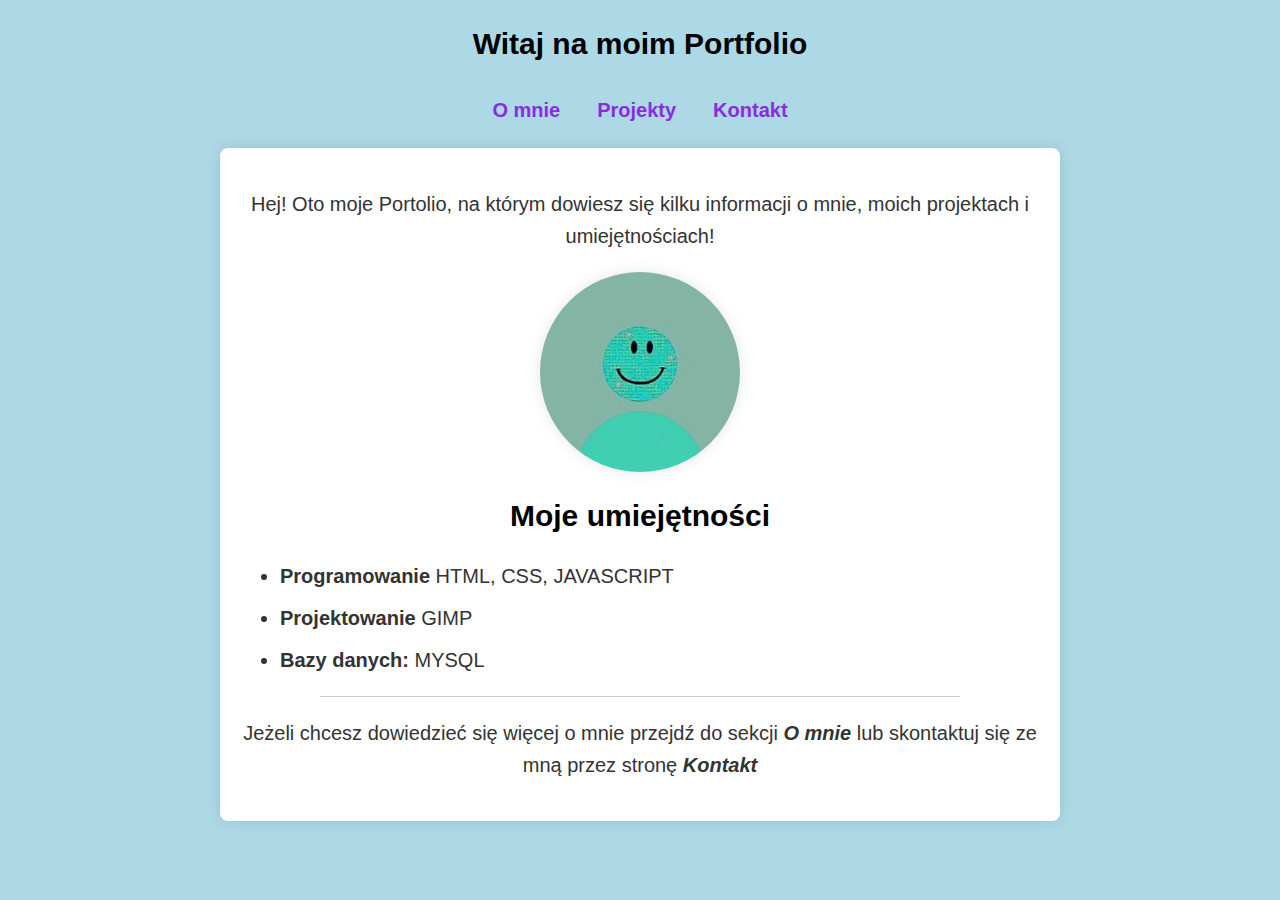
<file: index.html>
<html>

    <head>
        <title>Moje Portfolio</title>
        <meta charset="UTF-8">
        <link rel="stylesheet" href="style.css">
    </head>

    <body>

        <header>
            <h1>Witaj na moim Portfolio</h1>
        </header>

        <nav>
            <ul>
                <li><a href="o-mnie.html">O mnie</a></li>
                <li><a href="projekty.html">Projekty</a></li>
                <li><a href="kontakt.html">Kontakt</a></li>
            </ul>
        </nav>

        <section>
            <p>Hej! Oto moje Portolio, na którym dowiesz się kilku informacji o mnie, moich projektach i umiejętnościach!</p>
            <img src="mojeprofilowe.jpg" alt="Zdjęcie profilowe" width="200">


            <h2>Moje umiejętności</h2>
            <ul>
                <li><strong>Programowanie</strong> HTML, CSS, JAVASCRIPT</li>
                <li><strong>Projektowanie</strong> GIMP </li>
                <li><strong>Bazy danych:</strong> MYSQL </li>
            </ul>

            <hr>

            <p>Jeżeli chcesz dowiedzieć się więcej o mnie przejdź do sekcji <strong><em>O mnie</em></strong> lub skontaktuj się ze mną przez stronę <strong><em>Kontakt</em></strong></p>

        </section>

    </body>

</html>
</file>
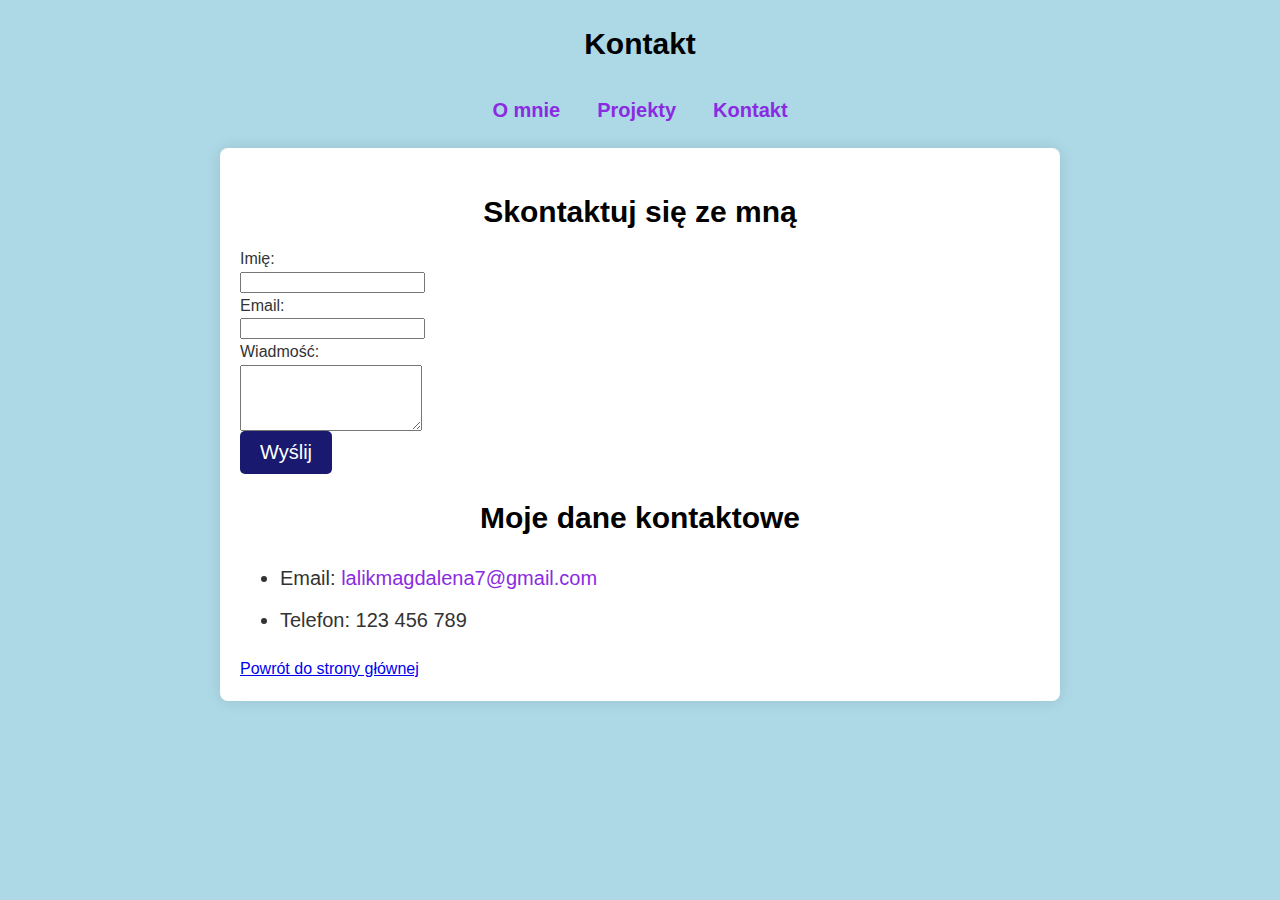
<file: kontakt.html>
<html>
    <head>
        <meta charset="UTF-8">
        <title> Kontakt </title>
        <link rel="stylesheet" href="style.css">
    </head>

    <body>

        <header>
            <h1>Kontakt</h1>
        </header>

        <nav>
            <ul>
                <li><a href="o-mnie.html">O mnie</a></li>
                <li><a href="projekty.html">Projekty</a></li>
                <li><a href="kontakt.html">Kontakt</a></li>
            </ul>
        </nav>

        <section>
            <h2>Skontaktuj się ze mną</h2>
            <label for="name">Imię:</label><br>
            <input type="text" id="name" name="name" required><br>

            <label for="email">Email:</label><br>
            <input type="email" id="email" name="email" required><br>

            <label for="massage">Wiadmość:</label><br>
            <textarea id="massage" name="massage" rows="4" required></textarea><br>

            <button type="submit">Wyślij</button>

            <h2>Moje dane kontaktowe</h2>
            <ul>
                <li>Email: <a href="mailto:lalikmagdalena7@gmail.com">lalikmagdalena7@gmail.com</a></li>
                <li>Telefon: 123 456 789</li>
            </ul>

            <a href="index.html">Powrót do strony głównej</a>
        </section>
    </body>
</html>
</file>
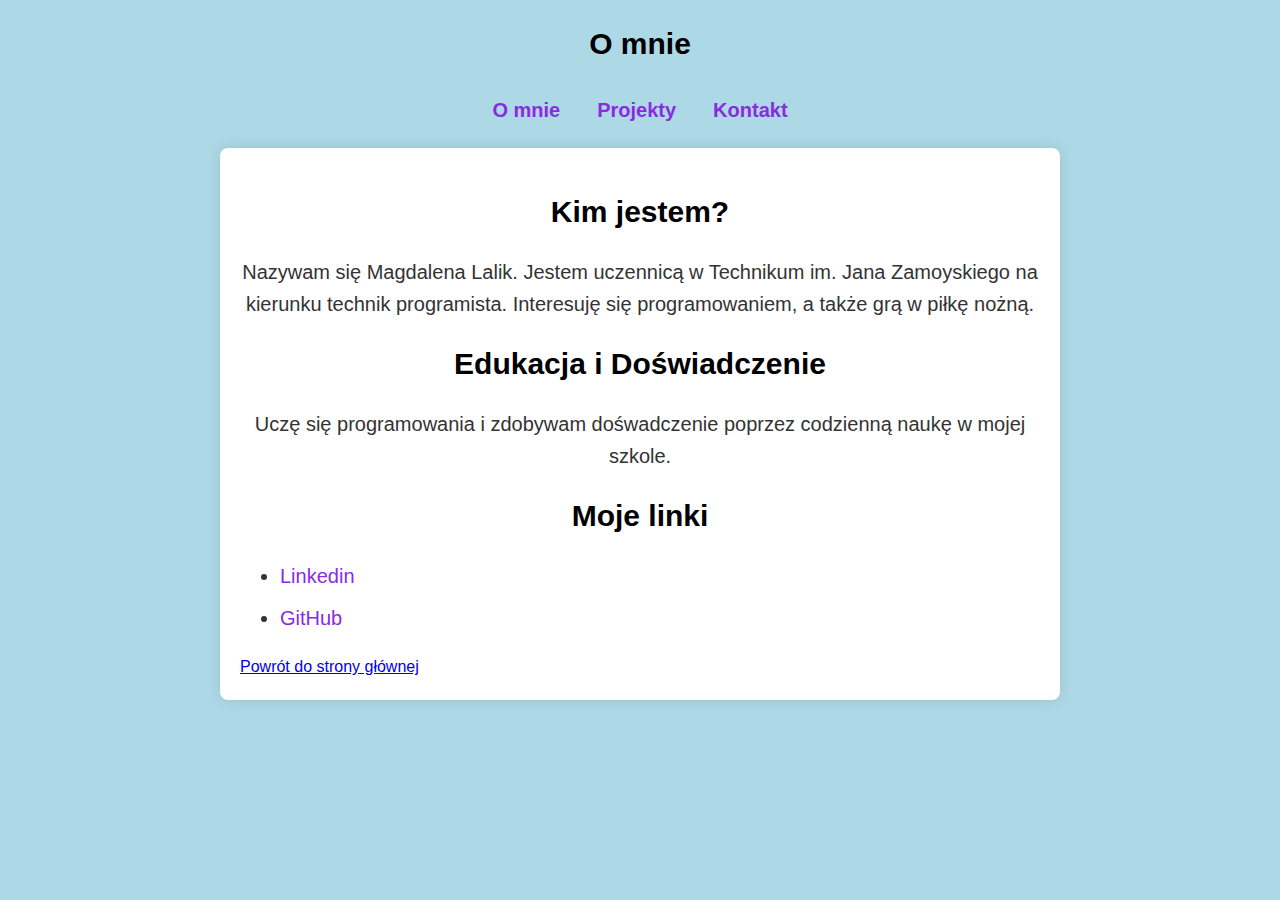
<file: o-mnie.html>
<html>
    <head>
        <meta charset="UTF-8">
        <title> O mnie </title>
        <link rel="stylesheet" href="style.css">
    </head>

    <body>

        <header>
            <h1>O mnie</h1>
        </header>

        <nav>
            <ul>
                <li><a href="o-mnie.html">O mnie</a></li>
                <li><a href="projekty.html">Projekty</a></li>
                <li><a href="kontakt.html">Kontakt</a></li>
            </ul>
        </nav>

        <section>
            <h2>Kim jestem?</h2>
            <p>Nazywam się Magdalena Lalik. Jestem uczennicą w Technikum im. Jana Zamoyskiego na kierunku technik programista. Interesuję się programowaniem, a także grą w piłkę nożną.</p>

            <h2>Edukacja i Doświadczenie</h2>
            <p>Uczę się programowania i zdobywam dośwadczenie poprzez codzienną naukę w mojej szkole.</p>

            <h2>Moje linki</h2>
            <ul>
                <li><a href="https://www.linkedin.com/uas/login?session_redirect=https%3A%2F%2Fwww.linkedin.com%2Fprofile">Linkedin</a></li>
                <li><a href="https://github.com/">GitHub</a></li>
            </ul>

            <a href="index.html">Powrót do strony głównej</a>

        </section>

    </body>
</html>
</file>
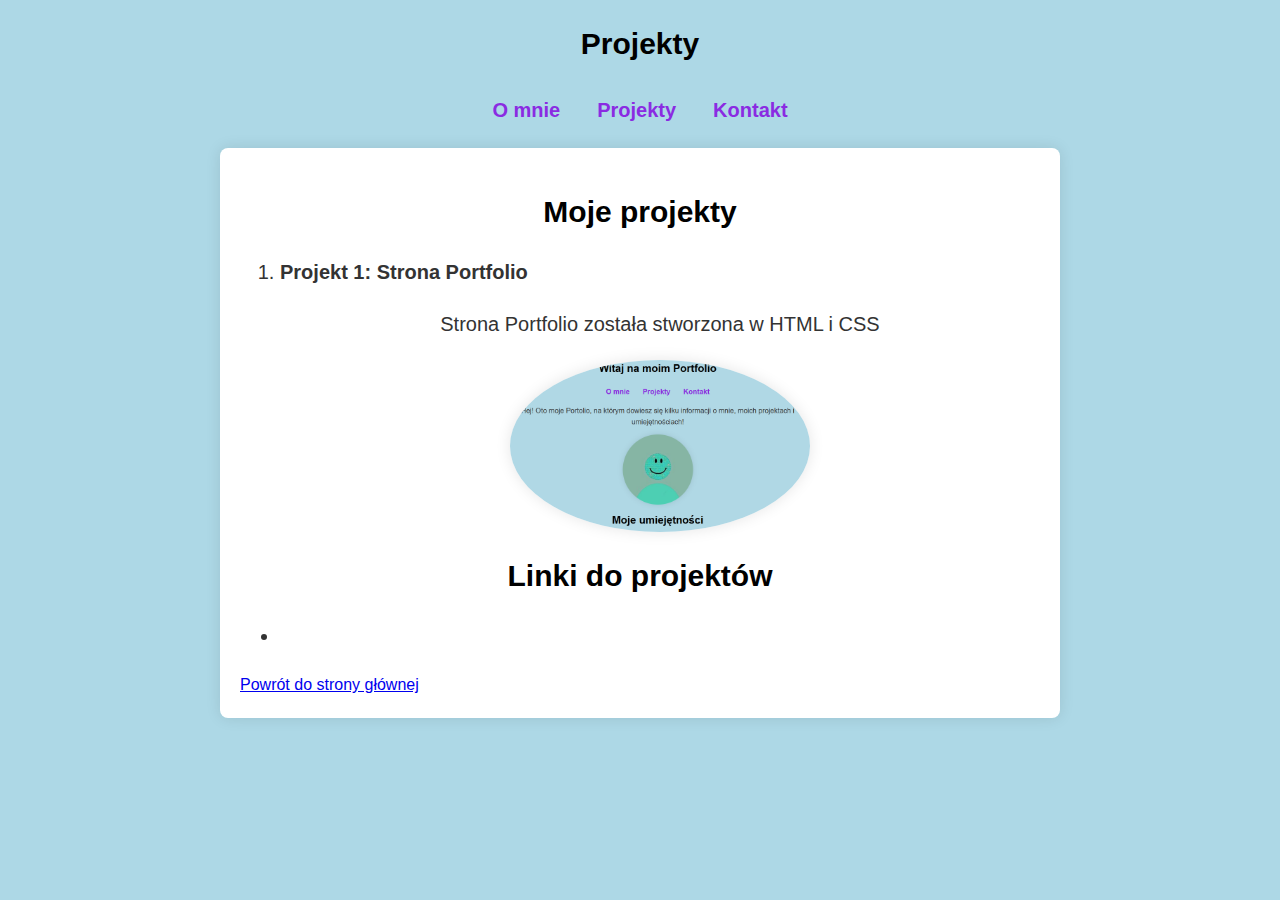
<file: projekty.html>
<html>
    <head>
        <meta charset="UTF-8">
        <title> Projekty </title>
        <link rel="stylesheet" href="style.css">
    </head>

    <body>

        <header>
            <h1>Projekty</h1>
        </header>

        <nav>
            <ul>
                <li><a href="o-mnie.html">O mnie</a></li>
                <li><a href="projekty.html">Projekty</a></li>
                <li><a href="kontakt.html">Kontakt</a></li>
            </ul>
        </nav>

        <section>
            <h2>Moje projekty</h2>
            <ol>
                <li>
                    <strong>Projekt 1: Strona Portfolio</strong>
                    <p>Strona Portfolio została stworzona w HTML i CSS</p>
                    <img src="projekt1.png" alt="projekt1" width="300">
                </li>
            </ol>

            <h2>Linki do projektów</h2>
            <ul>
                <li><a href=""></a></li>
            </ul>

            <a href="index.html">Powrót do strony głównej</a>

        </section>
    </body>
</html>
</file>
<file: style.css>
body {
    font-family: Arial, sans-serif;
    margin: 0;
    padding: 0;
    background-color: lightblue;
    color: #333;
    line-height: 1.6;
}

h1, h2 {
    text-align: center;
    color: black;
}

h1 {
    font-size: 30px;
    margin-top: 20px;
}

h2 {
    font-size: 30px;
    margin-top: 20px;
    margin-bottom: 10px;
}

p {
    font-size: 20px;
    margin: 20px 0;
    text-align: center;
}

img {
    display: block;
    margin: 0 auto;
    border-radius: 50%;
    box-shadow: 0px 0px 15px rgba(0, 0, 0, 0.1);
}

nav ul {
    font-size: 25px;
    list-style: none;
    padding: 0;
    text-align: center;
}

nav ul li {
    display: inline;
    margin: 0 15px;
}

nav ul li a {
    text-decoration: none;
    color: blueviolet;
    font-weight: bold;
}

nav ul li a:hover {
    color: mediumvioletred;
}

ul, ol { 
    margin: 20px auto;
    max-width: 800px;
    text-align: left;
}

ul li, ol li {
    margin-bottom: 10px;
    font-size: 20px;
}

blockquote {
    font-size: initial;
    font-size: 20px;
    text-align: center;
    margin: 20px auto;
    max-width: 800px;
    color: black;
    border-left: 5px solid blue;
    padding-left: 15px;
}

form {
    max-width: 600px;
    margin: 30px auto;
    background-color: #fff;
    padding: 20px;
    border-radius: 8px;
    box-shadow: 0px 0px 15px rgba(0, 0, 0, 0.1);
}

form label {
    display: block;
    margin-bottom: 10px;
    font-weight: bold;
}

form input, form textarea {
    width: 100%;
    padding: 10px;
    margin-bottom: 20px;
    border: 1px solid #ccc;
    border-radius: 5px;
}

form button {
    display: block;
    width: 100%;
    padding: 10px;
    background-color: darkorchid;
    color: #fff;
    border: none;
    border-radius: 5px;
    cursor: pointer;
}

form button:hover {
    background-color: hotpink;
}

ul li a {
    color: blueviolet;
    text-decoration: none;
}

ul li a:hover {
    color: darkmagenta;
}

section {
    max-width: 800px;
    margin: 20px auto;
    background-color: #fff;
    padding: 20px;
    border-radius: 8px;
    box-shadow: 0px 0px 15px rgba(0, 0, 0, 0.1);
}

button {
    background-color: midnightblue;
    color: white;
    padding: 10px 20px;
    border: none;
    border-radius: 5px;
    cursor: pointer;
    font-size: 20px;
}

button:hover {
    background-color: rgb(201, 96, 228);
}

hr {
    border: 0;
    height: 1px;
    background: #ccc;
    margin: 20px auto;
    width: 80%;
}
</file>
